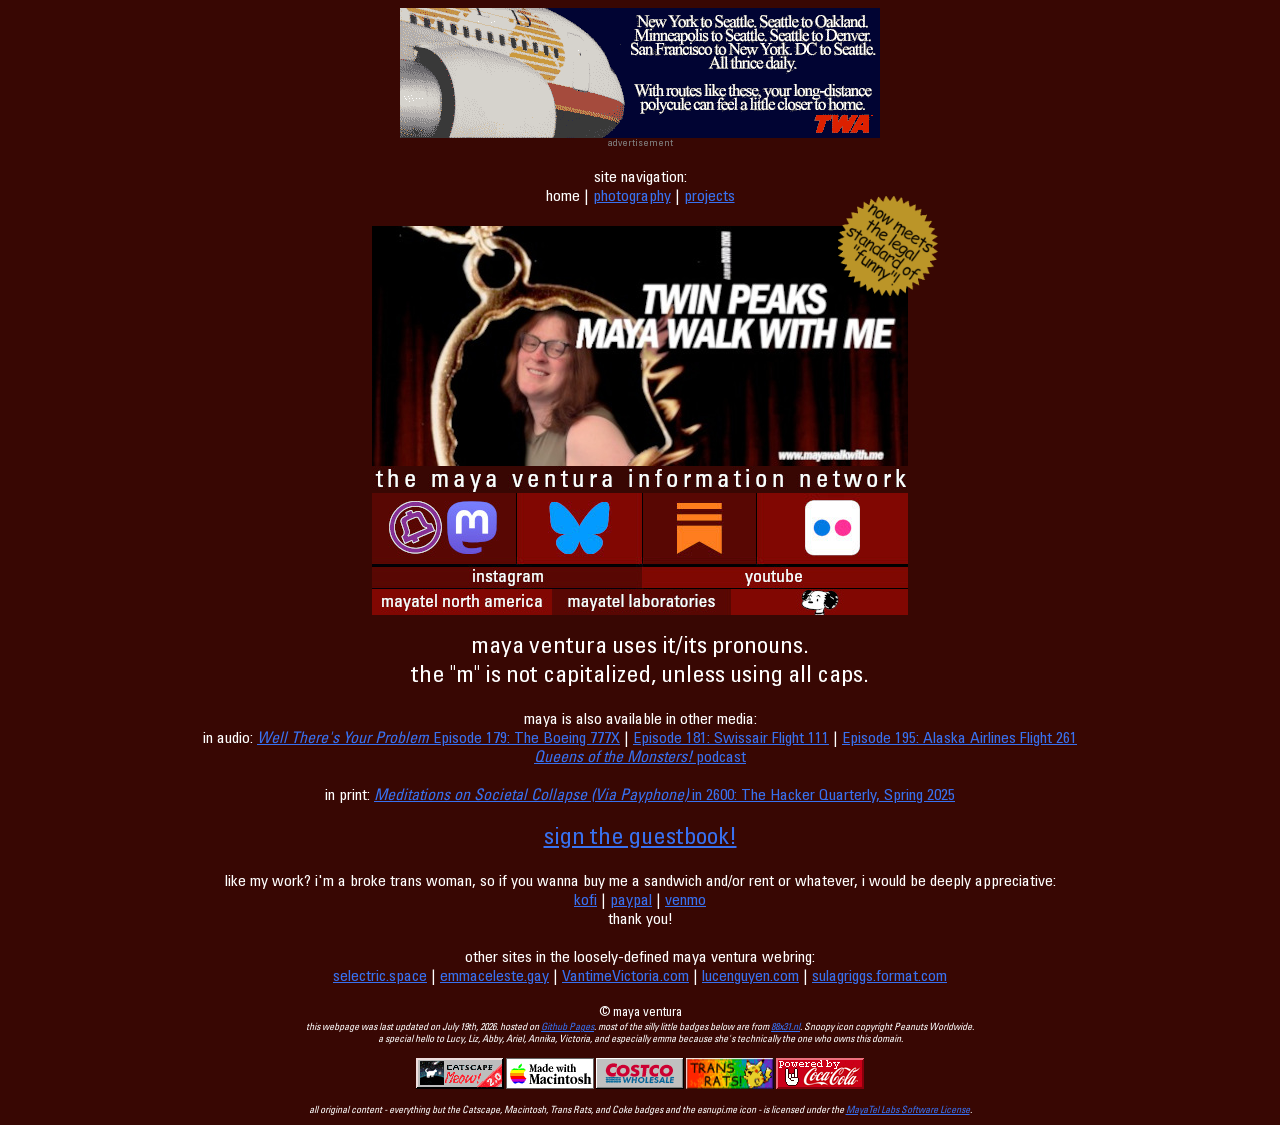
<file: index.html>
<title>the maya ventura information network</title>
<link rel="shortcut icon" type="image/gif" href="main_files/favicon.gif">
<meta name="description" content="the world wide web hub of maya ventura">
<meta property="og:url" content="https://mayawalkwith.me">
<meta property="og:type" content="website">
<meta property="og:title" content="the maya ventura information network">
<meta property="og:description" content="the world wide web hub of maya ventura">
<meta property="og:image" content="https://mayawalkwith.me/main_files/header.jpeg">
<meta name="twitter:card" content="summary_large_image">
<meta property="twitter:domain" content="mayawalkwith.me">
<meta property="twitter:url" content="https://mayawalkwith.me">
<meta name="twitter:title" content="the maya ventura information network">
<meta name="twitter:description" content="the world wide web hub of maya ventura">
<meta name="twitter:image" content="https://mayawalkwith.me/main_files/header.jpeg">
<link rel="stylesheet" href="style.css">
</head>
<body bgcolor="#380703" link="#3871F1" vlink="#3871F1" alink="#ffffff" text="#ffffff">
<center>
<a href="https://web.archive.org/web/19990224185044/http://www.twa.com/index.html"><img src="main_files/banner_new.gif" align="TOP" width="480" height="130" border="0" alt="advertisement"></a><br>
<font face="Univers, Charcoal, Chicago, Helvetica">
<center><font size="1"><font color="gray">advertisement</font></center></font>
<br>
site navigation:<br>
home | <a href="https://mayawalkwith.me/photography.html">photography</a> | <a href="https://mayawalkwith.me/projects.html">projects</a>
<br><br>
	<table border="0" cellpadding="0" cellspacing="0" width="536">
<tbody><tr width="536" height="240">

	<td width="203" style="position: relative; overflow: visible;">
	<a href="https://tvtropes.org/pmwiki/pmwiki.php/Funny/WellTheresYourProblem" title="i can't believe i managed to fulfill my teenage dream with a photo of the oil shack">
	<img src="main_files/legallyfunny.gif" width="100" height="100" border="0" alt="NOW MEETS the LEGAL STANDARD of FUNNY!" align="right" style="position: absolute; top: -30px; right: -30px;">
	</a>
	<img src="main_files/header.jpeg" align="TOP" width="536" height="240" border="0">
	</td>
</tr>

<tr width="536" height="27">
	<td colspan="2" width="536">
	<img src="main_files/mvin.jpeg" align="TOP" width="536" height="27" border="0">
	</td>
</tr>

<tr width="536">
	<td colspan="2" width="536" height="122">
	<img src="main_files/menubar.jpeg" width="536" height="122" border="0" usemap="#MAYA">
	</td>

</tr>
</tbody></table>
</center>
<map name="MAYA">
<area shape="rect" href="https://tacobelllabs.net/@LaserDyke" coords="10,10 140,70">
<area shape="rect" href="https://bsky.app/profile/mayawalkwith.me" coords="145,10 267,70">
<area shape="rect" href="https://laserdyke.substack.com/" coords="271,10 383,70">
<area shape="rect" href="https://www.flickr.com/people/mayawalkwithme/" coords="385,10 535,70">

<area shape="rect" href="https://www.instagram.com/mayawalkwithme/" coords="10,75 267,94">
<area shape="rect" href="https://www.youtube.com/@mayawalkwithme" coords="271,75 535,94">

<area shape="rect" href="http://mayawalkwith.me/mayatel.html" coords="10,96 180,120">
<area shape="rect" href="https://github.com/mayatellabs" coords="145,96 359,120">
<area shape="rect" href="https://bsky.app/profile/esnupi.me" coords="271,96 536,120">
</map>
<br>
<font size="5"><center>maya ventura uses it/its pronouns.<br>the "m" is not capitalized, unless using all caps.</font>
<br><br>
<center>
maya is also available in other media:<br>
in audio:
 <a href="https://www.youtube.com/watch?v=a2-_88Nkz5k"><i>Well There's Your Problem</i> Episode 179: The Boeing 777X</a> | <a href="https://www.youtube.com/watch?v=MIY4bIxsWzA">Episode 181: Swissair Flight 111</a> | <a href="https://youtu.be/tJJzVdHjDCg">Episode 195: Alaska Airlines Flight 261</a><br>
 <a href="https://twitter.com/QoTMpod"><i>Queens of the Monsters!</i> podcast</a><br><br>
in print: <a href="https://store.2600.com/collections/2020-2021/products/spring-2025-digital-edition-pdf-and-epub3"><i>Meditations on Societal Collapse (Via Payphone)</i> in 2600: The Hacker Quarterly, Spring 2025</a><br><br>
<font size="5"><a href="https://mayawalkwithme.atabook.org/">sign the guestbook!</a></font>
<br><br>like my work? i'm a broke trans woman, so if you wanna buy me a sandwich and/or rent or whatever, i would be deeply appreciative:<br>
<a href="https://ko-fi.com/mayawalkwithme">kofi</a> | <a href="https://paypal.me/kingforpa?country.x=US&locale.x=en_US">paypal</a> | <a href=https://www.venmo.com/u/mayawalkwithme> venmo</a><br>
thank you!
<br><br>
other sites in the loosely-defined maya ventura webring:<br>
<a href="https://selectric.space">selectric.space</a> | <a href="https://emmaceleste.gay">emmaceleste.gay</a> | <a href="https://www.vantimevictoria.com">VantimeVictoria.com</a> | <a href="https://thelucenguyen.github.io/">lucenguyen.com</a> | <a href="https://sulagriggs.format.com/">sulagriggs.format.com</a>
<br><br>
<font size="2">© maya ventura</font><br>
<i><font size=1>this webpage was last updated on July 19th, 2026. hosted on <a href="https://pages.github.com/">Github Pages</a>. most of the silly little badges below are from <a href="http://88x31.nl/">88x31.nl</a>. Snoopy icon copyright Peanuts Worldwide.<br>a special hello to Lucy, Liz, Abby, Ariel, Annika, Victoria, and especially emma because she's technically the one who owns this domain.<br><br>
<a href="https://bsky.app/profile/emmaceleste.gay"><img src="main_files/catscape2.gif" width="88" height="31" border="0"></a> <img src="main_files/macmade.gif" width="88" height="31" border="0"> <a href="https://www.costco.com"><img src="main_files/costco.gif" width="88" height="31" border="0"></a> <img src="main_files/transrats.gif" width="88" height="31" border="0"> <a href="https://bsky.app/profile/selectric.space"><img src="main_files/coke.gif" width="88" height="31" border="0"></a><br><br>
all original content - everything but the Catscape, Macintosh, Trans Rats, and Coke badges and the esnupi.me icon - is licensed under the <a href="https://github.com/MayaTelLabs/MTSL">MayaTel Labs Software License</a>.</i>
</center>
</font>
</body></html>
</file>
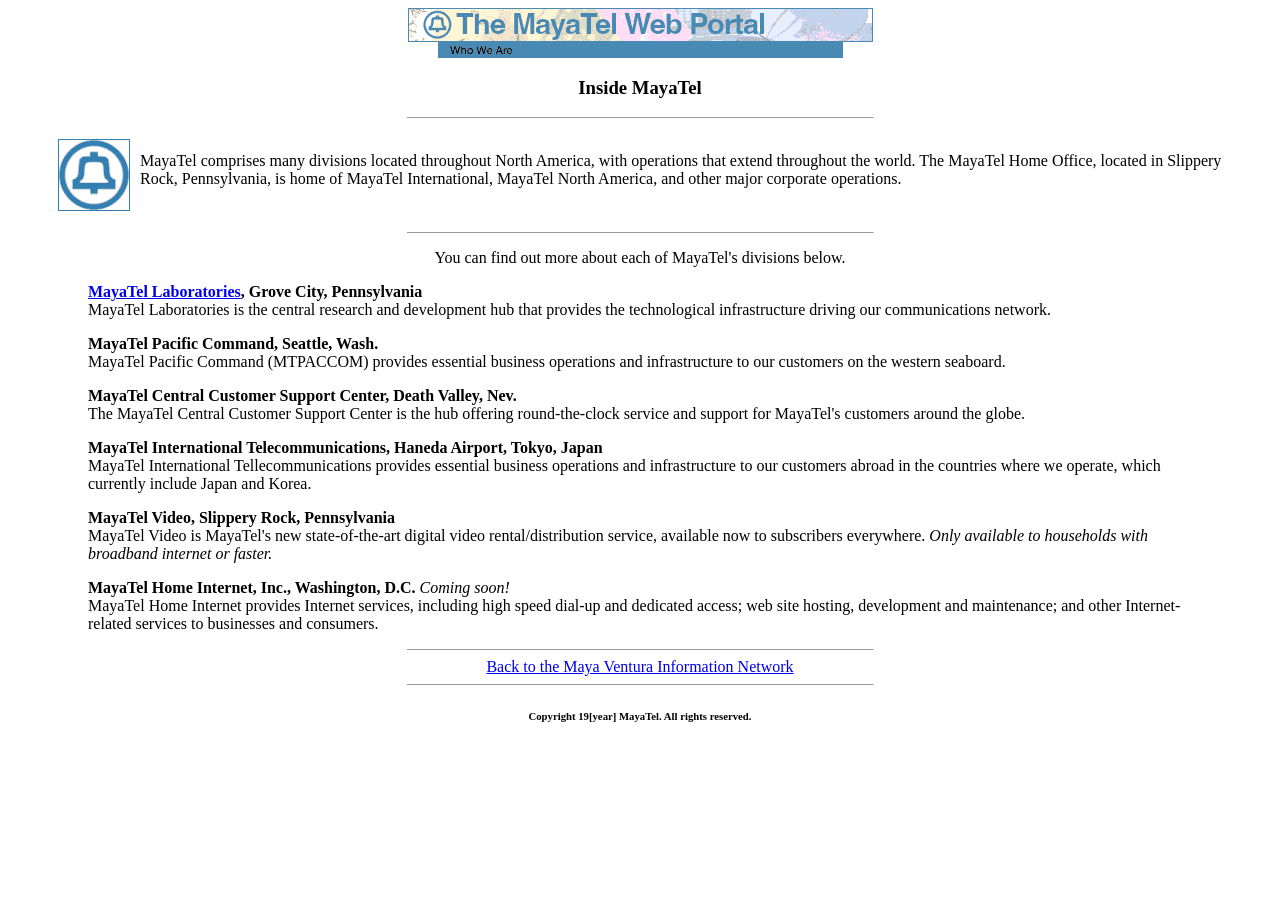
<file: mayatel.html>
<head>
<title>MayaTel: Who We Are
</title>
<link rel="shortcut icon" type="image/gif" href="mayatel_files/busi_b.gif">
<!-- HTML Meta Tags -->
<title>The MayaTel Web Portal</title>
<meta name="description" content="The MayaTel Web Portal">
<!-- Facebook Meta Tags -->
<meta property="og:url" content="https://mayawalkwith.me/mayatel.html">
<meta property="og:type" content="website">
<meta property="og:title" content="The MayaTel Web Portal">
<meta property="og:description" content="The MayaTel Web Portal">
<meta property="og:image" content="https://mayawalkwith.me/mayatel_files/glance_h.gif">
<!-- Twitter Meta Tags -->
<meta name="twitter:card" content="summary_large_image">
<meta property="twitter:domain" content="mayawalkwith.me/mayatel.html">
<meta property="twitter:url" content="https://mayawalkwith.me/mayatel.html">
<meta name="twitter:title" content="The MayaTel Web Portal">
<meta name="twitter:description" content="The MayaTel Web Portal">
<meta name="twitter:image" content="https://mayawalkwith.me/mayatel_files/glance_h.gif">
</head>
<body bgcolor="#FFFFFF">
<center>
<img align="BOTTOM" border="0" width="465" height="34" src="mayatel_files/glance_h.gif"></nobr><br><img width="405" height="16" src="mayatel_files/whowe_sh.gif" alt="Who We Are">
<h3>Inside MayaTel</h3>
</center>
<hr size="1" width="465">
<blockquote>
<img border="0" hspace="10" vspace="5" align="LEFT" alt="" width="72" height="72" src="mayatel_files/busi_b.gif"><br>
MayaTel comprises many divisions located throughout North America, with operations that extend throughout the world. The MayaTel Home Office, located in Slippery Rock, Pennsylvania, is home of MayaTel International, MayaTel North America, and other major corporate operations.
<br clear="ALL">
</blockquote>
<hr size="1" width="465">
<blockquote><center>
You can find out more about each of MayaTel's divisions below.
</center><blockquote>
<p>
<b><a href="https://github.com/MayaTelLabs">MayaTel Laboratories</a>, Grove City, Pennsylvania</b><br>
MayaTel Laboratories is the central research and development hub that provides the technological infrastructure driving our communications network.
</p><p>
<b>MayaTel Pacific Command, Seattle, Wash.</b><br>
MayaTel Pacific Command (MTPACCOM) provides essential business operations and infrastructure to our customers on the western seaboard.
</p><p>
<b>MayaTel Central Customer Support Center, Death Valley, Nev.</b><br>
The MayaTel Central Customer Support Center is the hub offering round-the-clock service and support for MayaTel's customers around the globe.
</p><p>
<b>MayaTel International Telecommunications, Haneda Airport, Tokyo, Japan</b><br>
MayaTel International Tellecommunications provides essential business operations and infrastructure to our customers abroad in the countries where we operate, which currently include Japan and Korea.
</p><p>
<b>MayaTel Video, Slippery Rock, Pennsylvania</b><br>
MayaTel Video is MayaTel's new state-of-the-art digital video rental/distribution service, available now to subscribers everywhere. <i>Only available to households with broadband internet or faster.</i>
</p><p>
<b>MayaTel Home Internet, Inc., Washington, D.C. </b><font size 2><i>Coming soon!</i></font><br>
MayaTel Home Internet provides Internet services, including high speed dial-up and dedicated access; web site hosting, development and maintenance; and other Internet-related services to businesses and consumers.
</blockquote>
<hr size="1" width="465">
<a href="http://mayawalkwith.me"><center>Back to the Maya Ventura Information Network</center></a>
<hr size="1" width="465">
<center>
<h6>
Copyright 19[year] MayaTel. All rights reserved.
</h6>
</center>
</body></html>
</file>
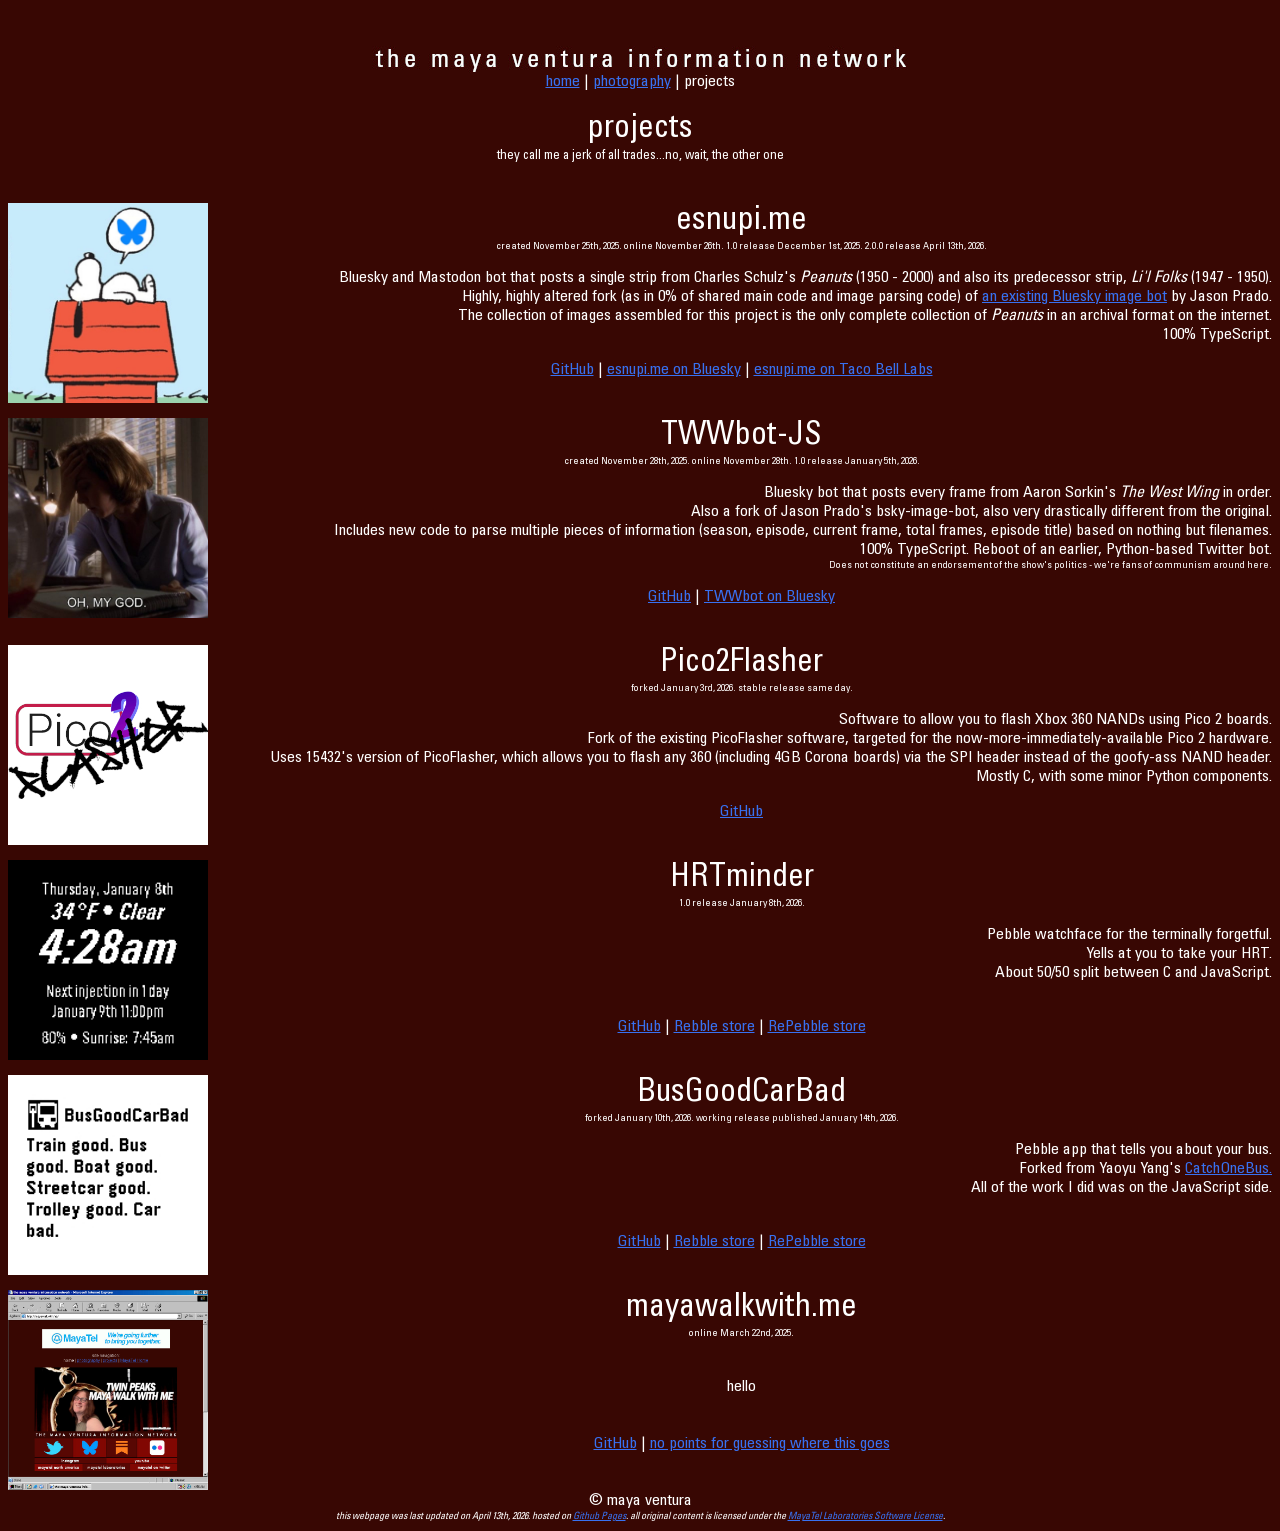
<file: projects.html>
<title>projects - the maya ventura information network</title>
<link rel="shortcut icon" type="image/gif" href="main_files/favicon.gif">
<meta name="description" content="the World Wide Web hub of maya ventura">
<meta property="og:url" content="https://mayawalkwith.me">
<meta property="og:type" content="website">
<meta property="og:title" content="the maya ventura information network">
<meta property="og:description" content="the project page">
<meta property="og:image" content="https://mayawalkwith.me/main_files/header.jpeg">
<meta name="twitter:card" content="summary_large_image">
<meta property="twitter:domain" content="mayawalkwith.me">
<meta property="twitter:url" content="https://mayawalkwith.me">
<meta name="twitter:title" content="the maya ventura information network">
<meta name="twitter:description" content="the World Wide Web hub of maya ventura">
<meta name="twitter:image" content="https://mayawalkwith.me/main_files/header.jpeg">
<link rel="stylesheet" href="style.css">
</head>
<body bgcolor="#380703" link="#3871F1" vlink="#3871F1" alink="#ffffff" text="#ffffff">
<center>
<font face="Univers, Charcoal, Chicago, Helvetica">
<br><br>
<img src="main_files/mvin.jpeg" align="TOP" width="536" height="27" border="0">
<br>
<a href="https://mayawalkwith.me">home</a> | <a href="https://mayawalkwith.me/photography.html">photography</a> | projects
<br>
<br>
<font size="6">projects</font><br><font size="2">they call me a jerk of all trades...no, wait, the other one</font><br>
<br><br>
<a href="https://bsky.app/profile/esnupi.me"><img src="projects_files/esnupi.jpg" width="200" height="200" border="0" align="left"></a>
<font size="6">esnupi.me</font><br>
<font size="1">created November 25th, 2025. online November 26th. 1.0 release December 1st, 2025. 2.0.0 release April 13th, 2026.</font>
<p style="text-align: right;">Bluesky and Mastodon bot that posts a single strip from Charles Schulz's <i>Peanuts</i> (1950 - 2000) and also its predecessor strip, <i>Li'l Folks</i> (1947 - 1950).<br>Highly, highly altered fork (as in 0% of shared main code and image parsing code) of <a href="https://github.com/jasonprado/bsky-image-bot">an existing Bluesky image bot</a> by Jason Prado.<br>The collection of images assembled for this project is the only complete collection of <i>Peanuts</i> in an archival format on the internet.<br>100% TypeScript.<br></p>
<a href="https://github.com/MayaTelLabs/esnupi.me">GitHub</a> | <a href="https://bsky.app/profile/esnupi.me">esnupi.me on Bluesky</a> | <a href="https://tacobelllabs.net/@esnupi">esnupi.me on Taco Bell Labs</a>
<br><br><br>
<a href="https://bsky.app/profile/twwbot.bsky.social"><img src="projects_files/twwbot.jpg" width="200" height="200" border="0" align="left"></a>
<font size="6">TWWbot-JS</font><br>
<font size="1">created November 28th, 2025. online November 28th. 1.0 release January 5th, 2026.</font>
<p style="text-align: right;">Bluesky bot that posts every frame from Aaron Sorkin's <i>The West Wing</i> in order.<br>Also a fork of Jason Prado's bsky-image-bot, also very drastically different from the original.<br>Includes new code to parse multiple pieces of information (season, episode, current frame, total frames, episode title) based on nothing but filenames.<br>100% TypeScript. Reboot of an earlier, Python-based Twitter bot.<br><font size="1">Does not constitute an endorsement of the show's politics - we're fans of communism around here.</font></p>
<a href="https://github.com/MayaTel-Laboratories/TWWbot-JS">GitHub</a> | <a href="https://bsky.app/profile/twwbot.bsky.social">TWWbot on Bluesky</a>
<br><br><br>
<a href="https://github.com/MayaTelLabs/Pico2Flasher"><img src="projects_files/pico2flasher.jpg" width="200" height="200" border="0" align="left"></a>
<font size="6">Pico2Flasher</font><br>
<font size="1">forked January 3rd, 2026. stable release same day.</font>
<p style="text-align: right;">Software to allow you to flash Xbox 360 NANDs using Pico 2 boards.<br>Fork of the existing PicoFlasher software, targeted for the now-more-immediately-available Pico 2 hardware.<br>Uses 15432's version of PicoFlasher, which allows you to flash any 360 (including 4GB Corona boards) via the SPI header instead of the goofy-ass NAND header.<br>Mostly C, with some minor Python components.</p>
<a href="https://github.com/MayaTelLabs/Pico2Flasher">GitHub</a>
<br><br><br>
<a href="https://apps.rebble.io/en_US/application/696003739ce1960009022c70"><img src="projects_files/HRTminder.jpg" width="200" height="200" border="0" align="left"></a>
<font size="6">HRTminder</font><br>
<font size="1">1.0 release January 8th, 2026.</font><br>
<p style="text-align: right;">Pebble watchface for the terminally forgetful.<br>Yells at you to take your HRT.<br>About 50/50 split between C and JavaScript.</p><br>
<a href="https://github.com/MayaTelLabs/HRTminder">GitHub</a> | <a href="https://apps.rebble.io/en_US/application/696003739ce1960009022c70">Rebble store</a> | <a href="https://apps.repebble.com/696003739ce1960009022c70">RePebble store</a>
<br><br><br>
<a href="https://apps.rebble.io/en_US/application/6967f98ca5c72300090b149a"><img src="projects_files/BusGoodCarBad.jpg" width="200" height="200" border="0" align="left"></a>
<font size="6">BusGoodCarBad</font><br>
<font size="1">forked January 10th, 2026. working release published January 14th, 2026.</font><br>
<p style="text-align: right;">Pebble app that tells you about your bus.<br>Forked from Yaoyu Yang's <a href="https://github.com/yaoyuyang/CatchOneBus">CatchOneBus.</a><br>All of the work I did was on the JavaScript side.</p><br>
<a href="https://github.com/MayaTelLabs/BusGoodCarBad">GitHub</a> | <a href="https://apps.rebble.io/en_US/application/6967f98ca5c72300090b149a">Rebble store</a> | <a href="https://apps.repebble.com/6967f98ca5c72300090b149a">RePebble store</a>
<br><br><br>
<a href="https://mayawalkwith.me"><img src="projects_files/mayawalkwith.jpg" width="200" height="200" border="0" align="left"></a>
<font size="6">mayawalkwith.me</font><br>
<font size="1">online March 22nd, 2025.</font><br><br><br>
hello<br><br><br>
<a href="https://github.com/MayaTelLabs/mayatellabs.github.io">GitHub</a> | <a href="https://www.mayawalkwith.me">no points for guessing where this goes</a>
<br><br><br>
<font size 12>© maya ventura</font><br>
<i><font size=1>this webpage was last updated on April 13th, 2026. hosted on <a href="https://pages.github.com/">Github Pages</a>.
all original content is licensed under the <a href="https://github.com/MayaTelLabs/MTSL">MayaTel Laboratories Software License</a>.</i>
</center>
</font>
</body></html>
</file>
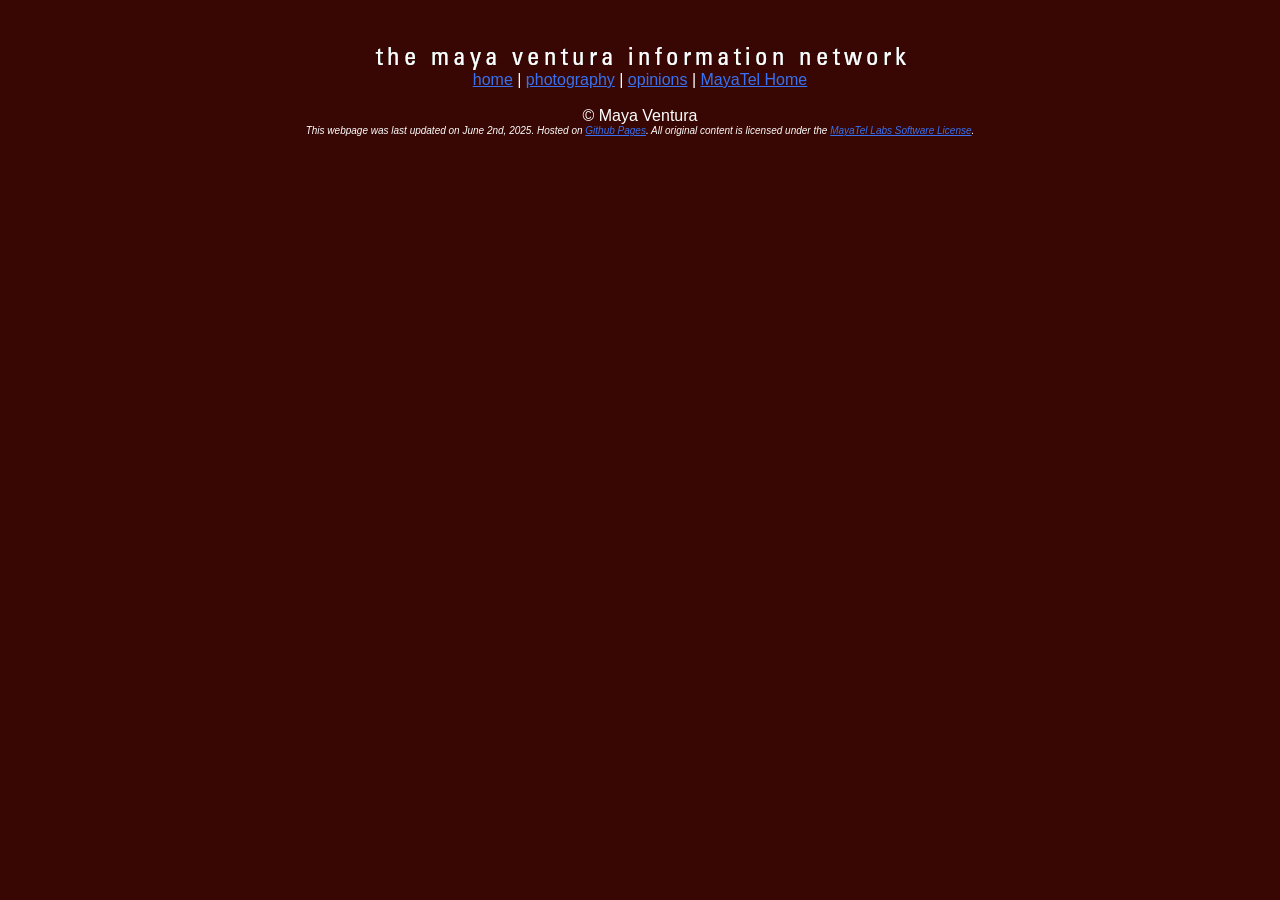
<file: TEMPLATE.html>
<title>The Maya Ventura Information Network</title>
<link rel="shortcut icon" type="image/gif" href="main_files/favicon.gif">
<!-- HTML Meta Tags -->
<meta name="description" content="The World Wide Web Hub of Maya Ventura and MayaTel North America">
<!-- Facebook Meta Tags -->
<meta property="og:url" content="https://mayawalkwith.me">
<meta property="og:type" content="website">
<meta property="og:title" content="The Maya Ventura Information Network">
<meta property="og:description" content="Maya Ventura's Photography Page">
<meta property="og:image" content="https://mayawalkwith.me/main_files/header.jpeg">
<!-- Twitter Meta Tags -->
<meta name="twitter:card" content="summary_large_image">
<meta property="twitter:domain" content="mayawalkwith.me">
<meta property="twitter:url" content="https://mayawalkwith.me">
<meta name="twitter:title" content="The Maya Ventura Information Network">
<meta name="twitter:description" content="The World Wide Web Hub of Maya Ventura and MayaTel North America">
<meta name="twitter:image" content="https://mayawalkwith.me/main_files/header.jpeg">
</head>
<body bgcolor="#380703" link="#3871F1" vlink="#3871F1" alink="#ffffff" text="#ffffff">
<center>
<font face="Futura, Helvetica, Arial">
<br><br>
<img src="main_files/mvin.jpeg" align="TOP" width="536" height="27" border="0"><br>
<a href="https://mayawalkwith.me">home</a> | <a href="https://mayawalkwith.me/photography.html">photography</a> | <a href="https://mayawalkwith.me/opinions.html">opinions</a> | <a href="https://mayawalkwith.me/mayatel.html">MayaTel Home</a>
<br><br>
<font size 12>© Maya Ventura</font><br>
<i><font size=1>This webpage was last updated on June 2nd, 2025. Hosted on <a href="https://pages.github.com/">Github Pages</a>.
All original content is licensed under the <a href="https://github.com/MayaTelLabs/MTSL">MayaTel Labs Software License</a>.</i>
</center>
</font>
</body></html>
</file>
<file: style.css>
@font-face {
  font-family: "Univers";
  src: url("../../font/UniversLTStd-Cn.OTF") format("opentype");
  src: url("../../font/UniversLTStd-Cn.woff2") format("woff2");
  font-weight: normal;
  font-style: condensed;
}
</file>
